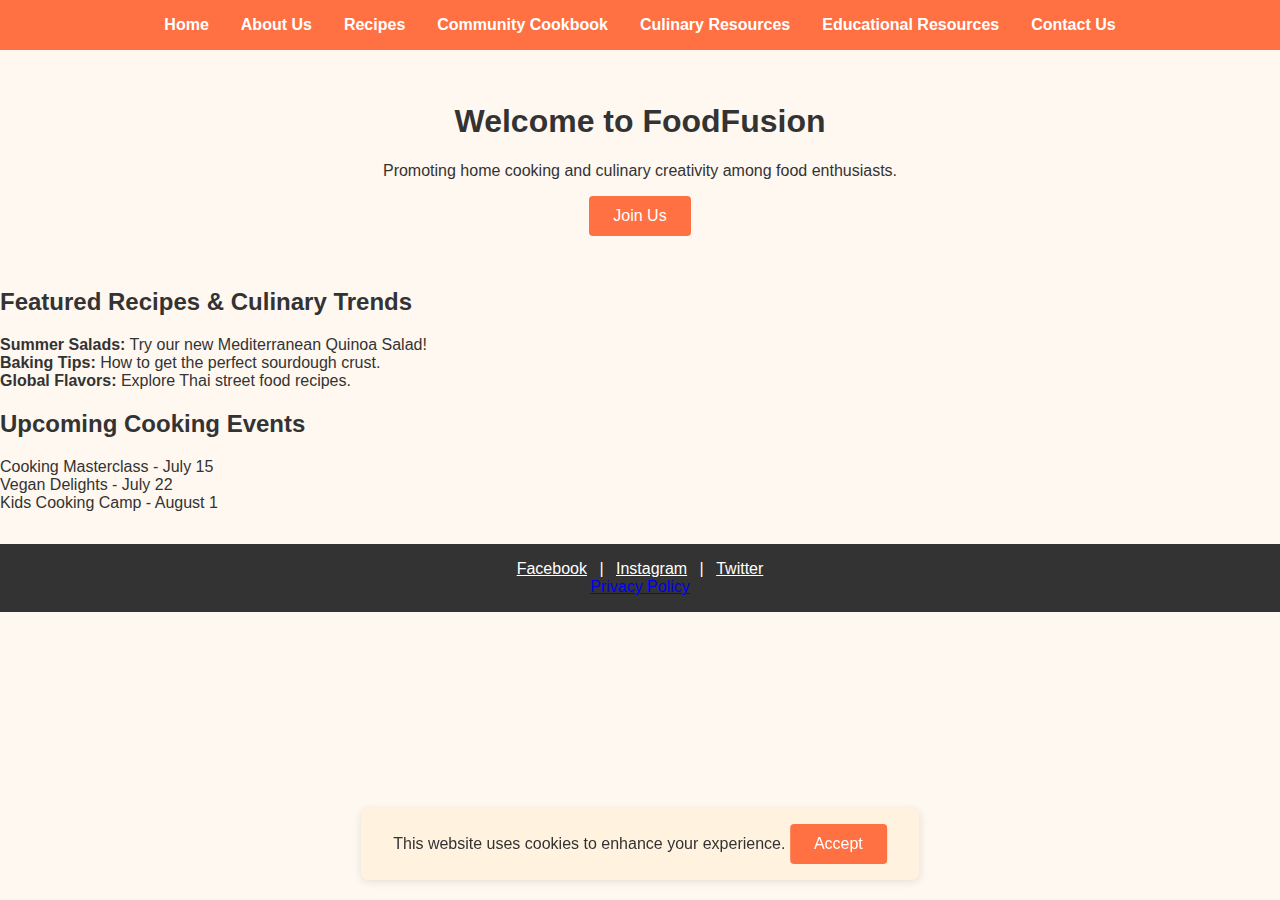
<file: index.html>
<!DOCTYPE html>
<html lang="en">
<head>
    <meta charset="UTF-8">
    <meta name="viewport" content="width=device-width, initial-scale=1.0">
    <title>FoodFusion - Home</title>
    <link rel="stylesheet" href="assets/style.css">
</head>
<body>
    <!-- Responsive Navbar -->
    <nav>
        <ul>
            <li><a href="index.html">Home</a></li>
            <li><a href="about.html">About Us</a></li>
            <li><a href="recipes.html">Recipes</a></li>
            <li><a href="community.html">Community Cookbook</a></li>
            <li><a href="culinary-resources.html">Culinary Resources</a></li>
            <li><a href="educational-resources.html">Educational Resources</a></li>
            <li><a href="contact.html">Contact Us</a></li>
        </ul>
    </nav>
    <!-- Mission Intro -->
    <section class="intro">
        <h1>Welcome to FoodFusion</h1>
        <p>Promoting home cooking and culinary creativity among food enthusiasts.</p>
        <button id="joinBtn">Join Us</button>
    </section>
    <!-- Join Us Pop-up Form -->
    <div id="joinPopup" class="modal">
        <form id="registerForm">
            <h2>Join FoodFusion</h2>
            <input type="text" name="first_name" placeholder="First Name" required>
            <input type="text" name="last_name" placeholder="Last Name" required>
            <input type="email" name="email" placeholder="Email" required>
            <input type="password" name="password" placeholder="Password" required>
            <button type="submit">Register</button>
            <button type="button" id="closePopup">Cancel</button>
        </form>
    </div>
    <!-- News Feed -->
    <section id="newsFeed">
        <h2>Featured Recipes & Culinary Trends</h2>
        <div id="newsItems"></div>
    </section>
    <!-- Carousel for Events -->
    <section id="eventsCarousel">
        <h2>Upcoming Cooking Events</h2>
        <div class="carousel">
            <!-- Carousel items will go here -->
        </div>
    </section>
    <!-- Social Media & Footer -->
    <footer>
        <div class="social-links">
            <a href="#">Facebook</a> |
            <a href="#">Instagram</a> |
            <a href="#">Twitter</a>
        </div>
        <a href="#" id="privacyPolicy">Privacy Policy</a>
        <div id="cookieConsent" class="cookie-popup">
            <span>This website uses cookies to enhance your experience.</span>
            <button id="acceptCookies">Accept</button>
        </div>
    </footer>
    <script src="assets/main.js"></script>
</body>
</html>
</file>
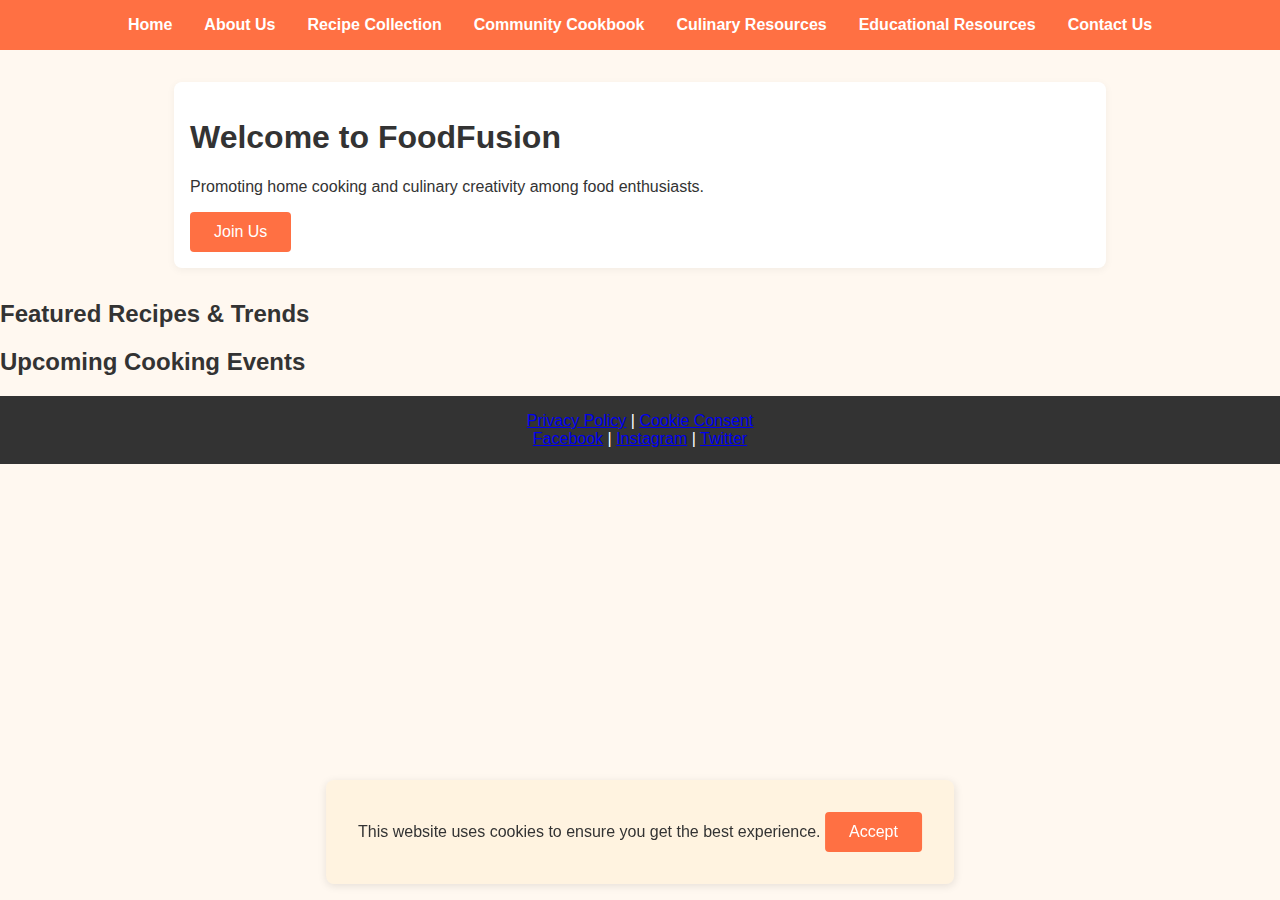
<file: frontend/index.html>
<!DOCTYPE html>
<html lang="en">
<head>
    <meta charset="UTF-8">
    <meta name="viewport" content="width=device-width, initial-scale=1.0">
    <title>FoodFusion - Home</title>
    <link rel="stylesheet" href="../assets/css/style.css">
</head>
<body>
    <nav>
        <!-- Responsive navigation bar -->
        <ul>
            <li><a href="index.html">Home</a></li>
            <li><a href="about.html">About Us</a></li>
            <li><a href="recipes.html">Recipe Collection</a></li>
            <li><a href="community.html">Community Cookbook</a></li>
            <li><a href="resources.html">Culinary Resources</a></li>
            <li><a href="education.html">Educational Resources</a></li>
            <li><a href="contact.html">Contact Us</a></li>
        </ul>
    </nav>
    <header>
        <h1>Welcome to FoodFusion</h1>
        <p>Promoting home cooking and culinary creativity among food enthusiasts.</p>
        <button id="joinBtn">Join Us</button>
    </header>
    <section id="news-feed">
        <h2>Featured Recipes & Trends</h2>
        <!-- News feed placeholder -->
    </section>
    <section id="carousel">
        <h2>Upcoming Cooking Events</h2>
        <!-- Carousel placeholder -->
    </section>
    <footer>
        <div>
            <a href="#">Privacy Policy</a> |
            <a href="#">Cookie Consent</a>
        </div>
        <div>
            <a href="#">Facebook</a> |
            <a href="#">Instagram</a> |
            <a href="#">Twitter</a>
        </div>
    </footer>
    <div id="join-popup" class="modal">
        <form id="join-form">
            <h2>Join FoodFusion</h2>
            <input type="text" name="first_name" placeholder="First Name" required>
            <input type="text" name="last_name" placeholder="Last Name" required>
            <input type="email" name="email" placeholder="Email" required>
            <input type="password" name="password" placeholder="Password" required>
            <button type="submit">Register</button>
            <button type="button" id="close-popup">Close</button>
        </form>
    </div>
    <div id="cookie-consent" class="cookie-popup">
        <p>This website uses cookies to ensure you get the best experience. <button id="accept-cookies">Accept</button></p>
    </div>
    <script src="../assets/js/main.js"></script>
</body>
</html>
</file>
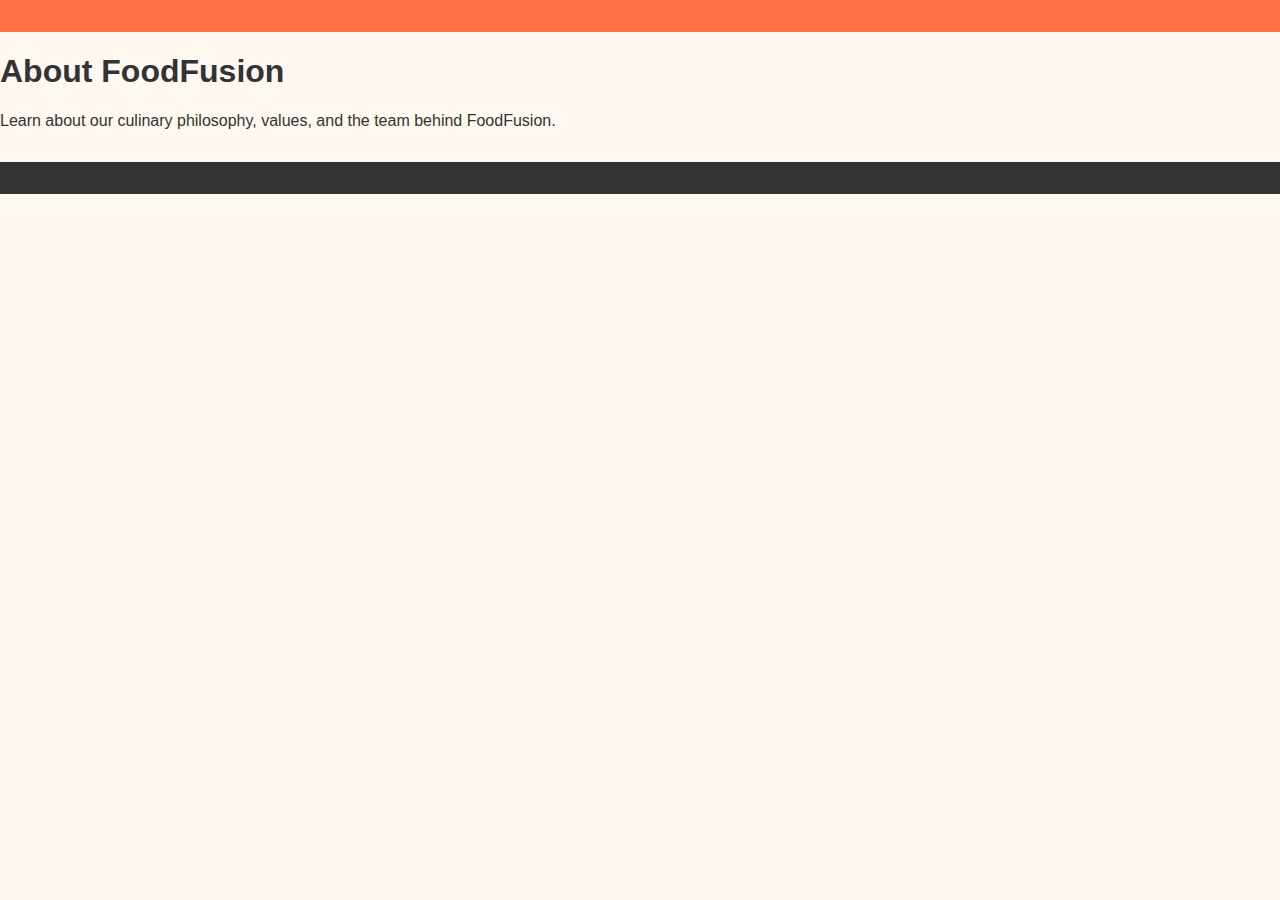
<file: about.html>
<!DOCTYPE html>
<html lang="en">
<head>
    <meta charset="UTF-8">
    <meta name="viewport" content="width=device-width, initial-scale=1.0">
    <title>About Us - FoodFusion</title>
    <link rel="stylesheet" href="assets/style.css">
</head>
<body>
    <nav>
        <!-- ...existing code... -->
    </nav>
    <section class="about">
        <h1>About FoodFusion</h1>
        <p>Learn about our culinary philosophy, values, and the team behind FoodFusion.</p>
        <!-- More content here -->
    </section>
    <footer>
        <!-- ...existing code... -->
    </footer>
</body>
</html>
</file>
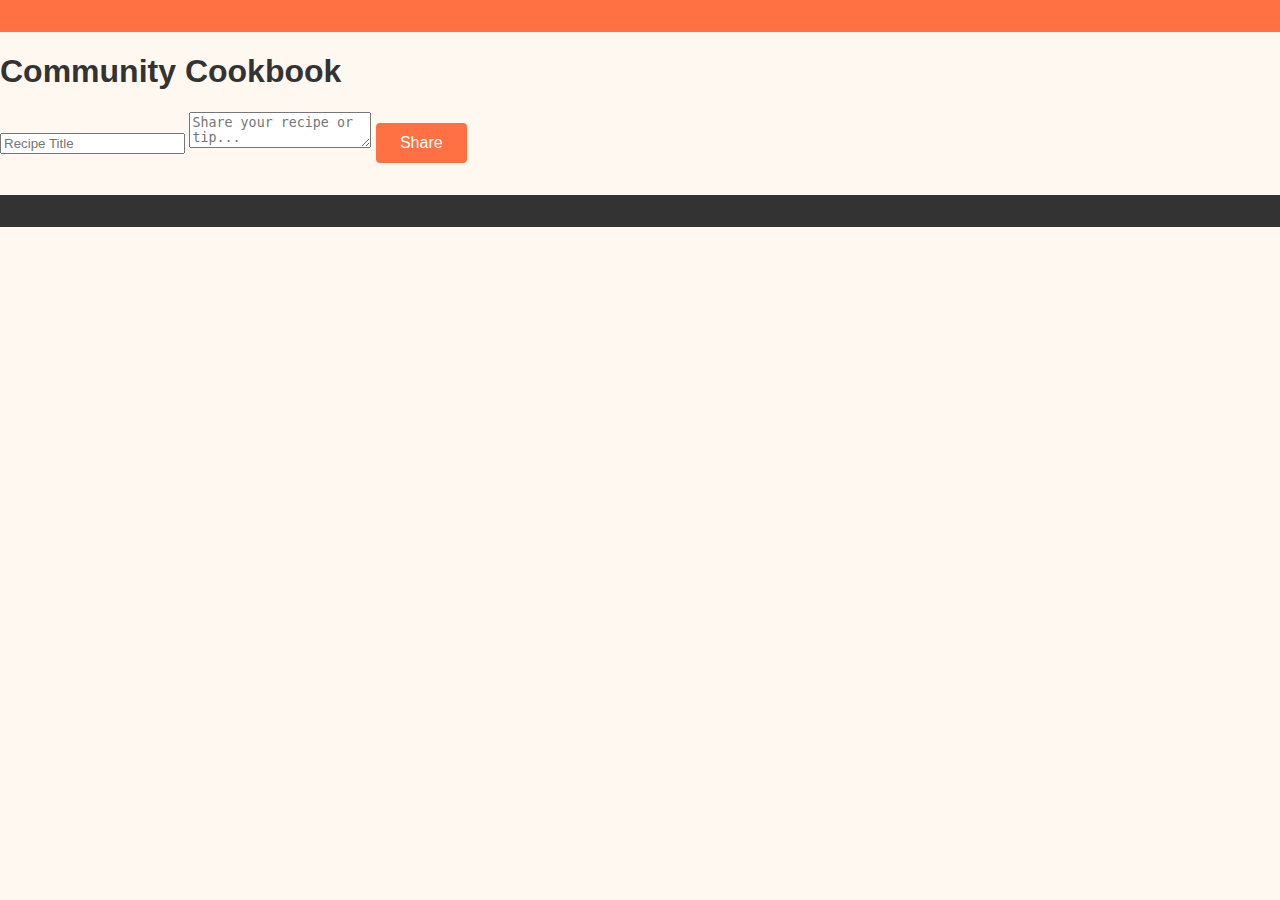
<file: community.html>
<!DOCTYPE html>
<html lang="en">
<head>
    <meta charset="UTF-8">
    <meta name="viewport" content="width=device-width, initial-scale=1.0">
    <title>Community Cookbook - FoodFusion</title>
    <link rel="stylesheet" href="assets/style.css">
</head>
<body>
    <nav>
        <!-- ...existing code... -->
    </nav>
    <section class="community">
        <h1>Community Cookbook</h1>
        <form id="communityRecipeForm">
            <input type="text" name="title" placeholder="Recipe Title" required>
            <textarea name="content" placeholder="Share your recipe or tip..." required></textarea>
            <button type="submit">Share</button>
        </form>
        <div id="communityPosts">
            <!-- Community posts will appear here -->
        </div>
    </section>
    <footer>
        <!-- ...existing code... -->
    </footer>
</body>
</html>
</file>
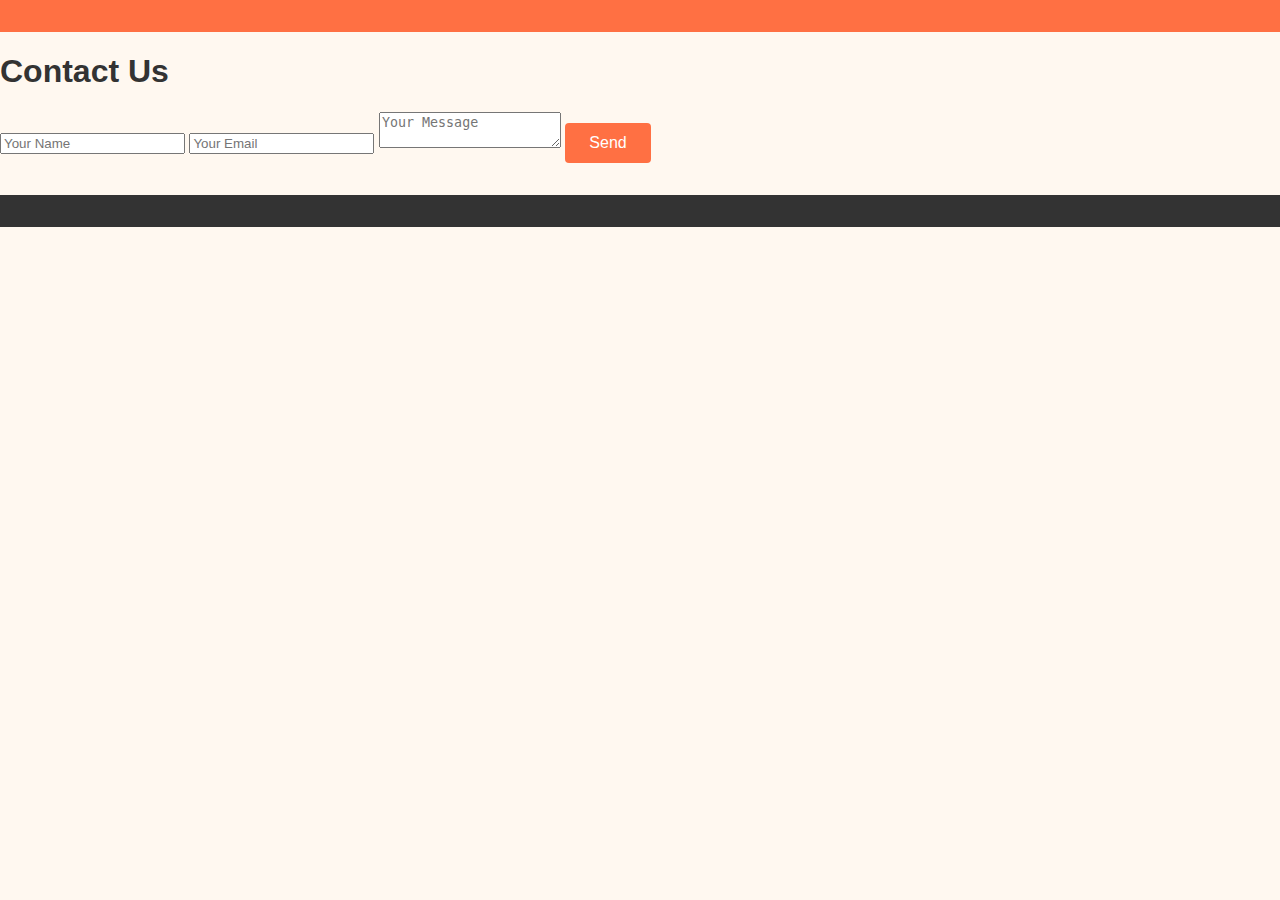
<file: contact.html>
<!DOCTYPE html>
<html lang="en">
<head>
    <meta charset="UTF-8">
    <meta name="viewport" content="width=device-width, initial-scale=1.0">
    <title>Contact Us - FoodFusion</title>
    <link rel="stylesheet" href="assets/style.css">
</head>
<body>
    <nav>
        <!-- ...existing code... -->
    </nav>
    <section class="contact">
        <h1>Contact Us</h1>
        <form id="contactForm">
            <input type="text" name="name" placeholder="Your Name" required>
            <input type="email" name="email" placeholder="Your Email" required>
            <textarea name="message" placeholder="Your Message" required></textarea>
            <button type="submit">Send</button>
        </form>
    </section>
    <footer>
        <!-- ...existing code... -->
    </footer>
</body>
</html>
</file>
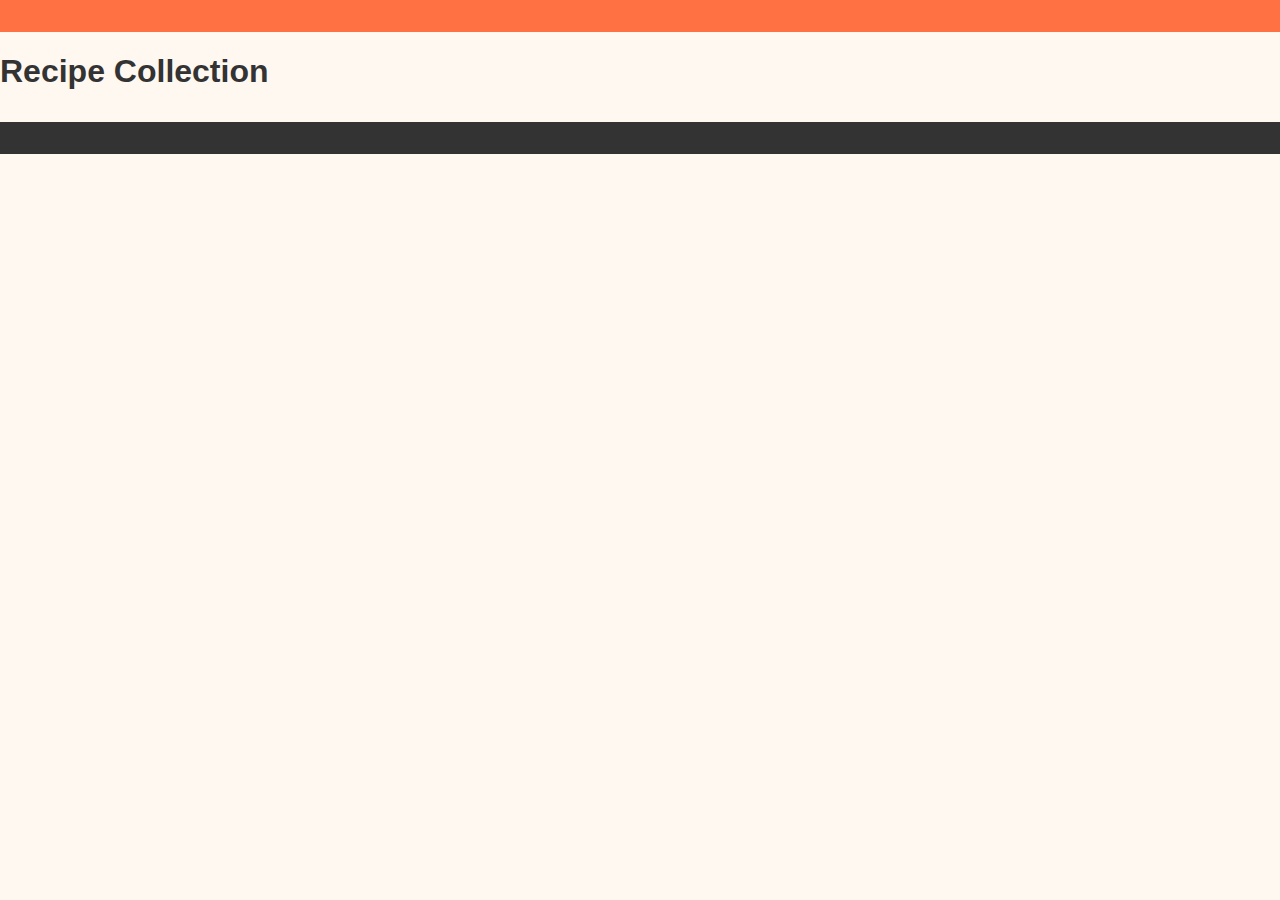
<file: recipes.html>
<!DOCTYPE html>
<html lang="en">
<head>
    <meta charset="UTF-8">
    <meta name="viewport" content="width=device-width, initial-scale=1.0">
    <title>Recipes - FoodFusion</title>
    <link rel="stylesheet" href="assets/style.css">
</head>
<body>
    <nav>
        <!-- ...existing code... -->
    </nav>
    <section class="recipes">
        <h1>Recipe Collection</h1>
        <div id="recipeFilters">
            <!-- Filters for cuisine, dietary, difficulty -->
        </div>
        <div id="recipeList">
            <!-- Recipes will be loaded here -->
        </div>
    </section>
    <footer>
        <!-- ...existing code... -->
    </footer>
</body>
</html>
</file>
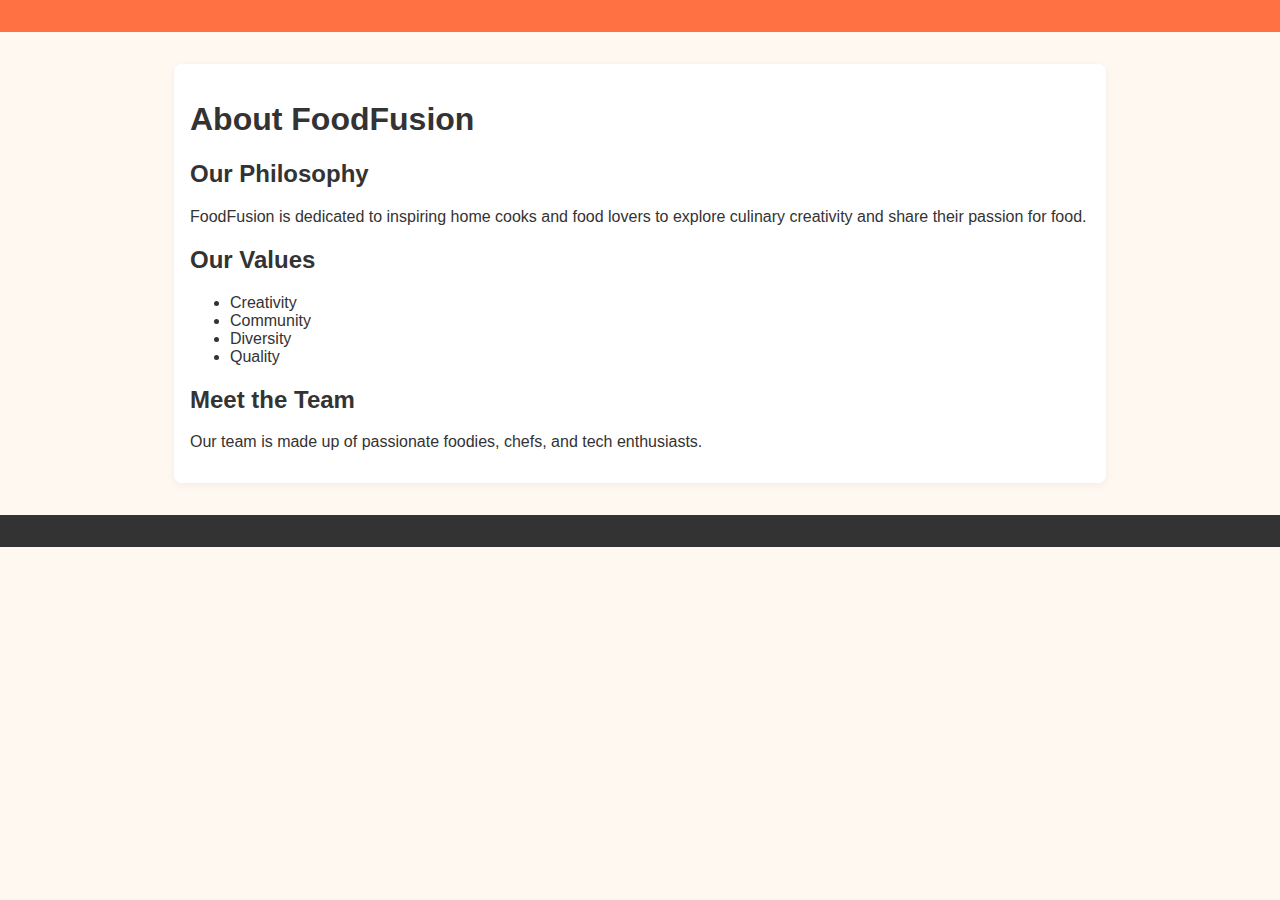
<file: frontend/about.html>
<!DOCTYPE html>
<html lang="en">
<head>
    <meta charset="UTF-8">
    <meta name="viewport" content="width=device-width, initial-scale=1.0">
    <title>About Us - FoodFusion</title>
    <link rel="stylesheet" href="../assets/css/style.css">
</head>
<body>
    <nav>
        <!-- ...existing code... -->
    </nav>
    <main>
        <h1>About FoodFusion</h1>
        <section>
            <h2>Our Philosophy</h2>
            <p>FoodFusion is dedicated to inspiring home cooks and food lovers to explore culinary creativity and share their passion for food.</p>
        </section>
        <section>
            <h2>Our Values</h2>
            <ul>
                <li>Creativity</li>
                <li>Community</li>
                <li>Diversity</li>
                <li>Quality</li>
            </ul>
        </section>
        <section>
            <h2>Meet the Team</h2>
            <p>Our team is made up of passionate foodies, chefs, and tech enthusiasts.</p>
        </section>
    </main>
    <footer>
        <!-- ...existing code... -->
    </footer>
</body>
</html>
</file>
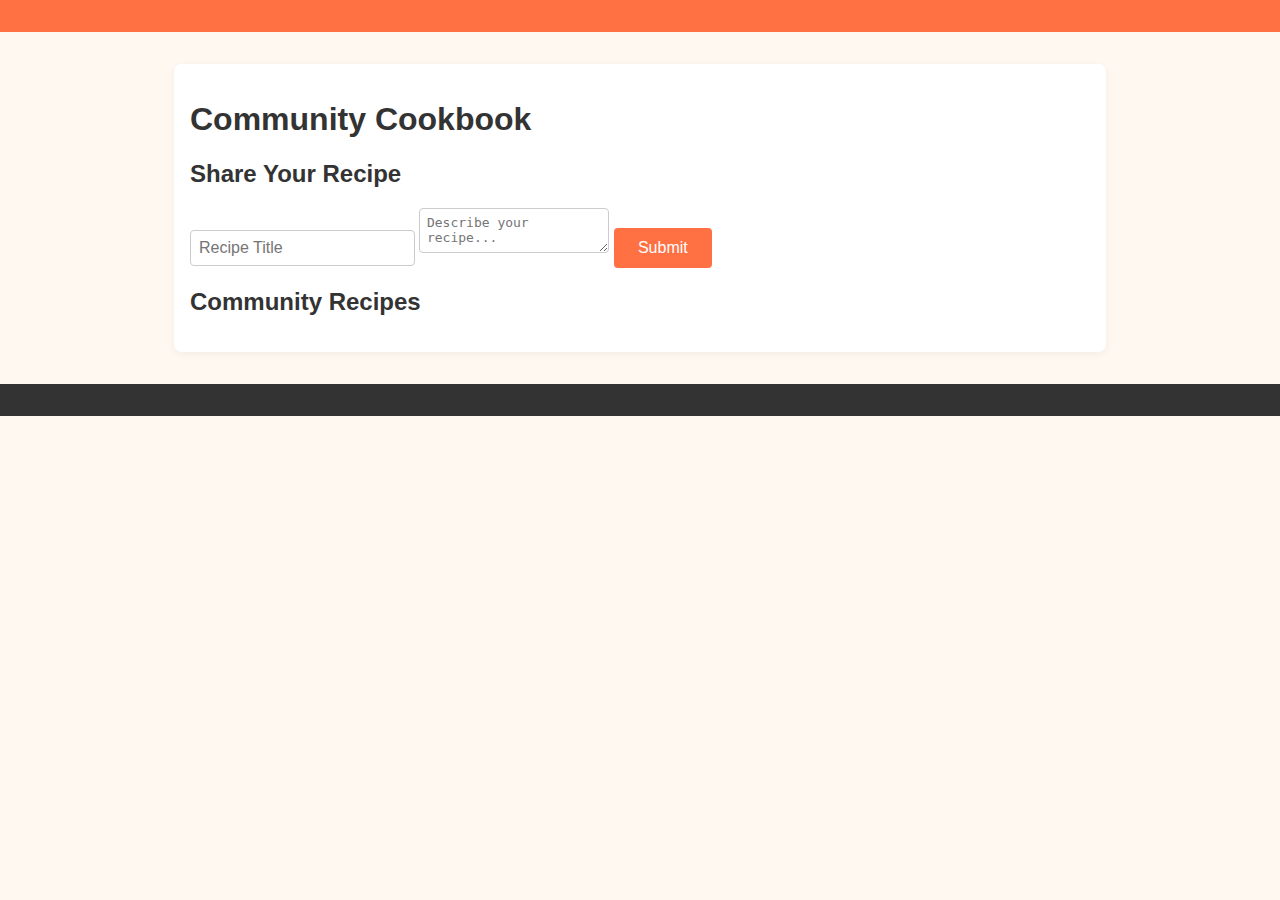
<file: frontend/community.html>
<!DOCTYPE html>
<html lang="en">
<head>
    <meta charset="UTF-8">
    <meta name="viewport" content="width=device-width, initial-scale=1.0">
    <title>Community Cookbook - FoodFusion</title>
    <link rel="stylesheet" href="../assets/css/style.css">
</head>
<body>
    <nav>
        <!-- ...existing code... -->
    </nav>
    <main>
        <h1>Community Cookbook</h1>
        <section>
            <h2>Share Your Recipe</h2>
            <form id="community-recipe-form">
                <input type="text" name="title" placeholder="Recipe Title" required>
                <textarea name="description" placeholder="Describe your recipe..." required></textarea>
                <button type="submit">Submit</button>
            </form>
        </section>
        <section>
            <h2>Community Recipes</h2>
            <div id="community-recipes">
                <!-- Community recipes will be loaded here -->
            </div>
        </section>
    </main>
    <footer>
        <!-- ...existing code... -->
    </footer>
</body>
</html>
</file>
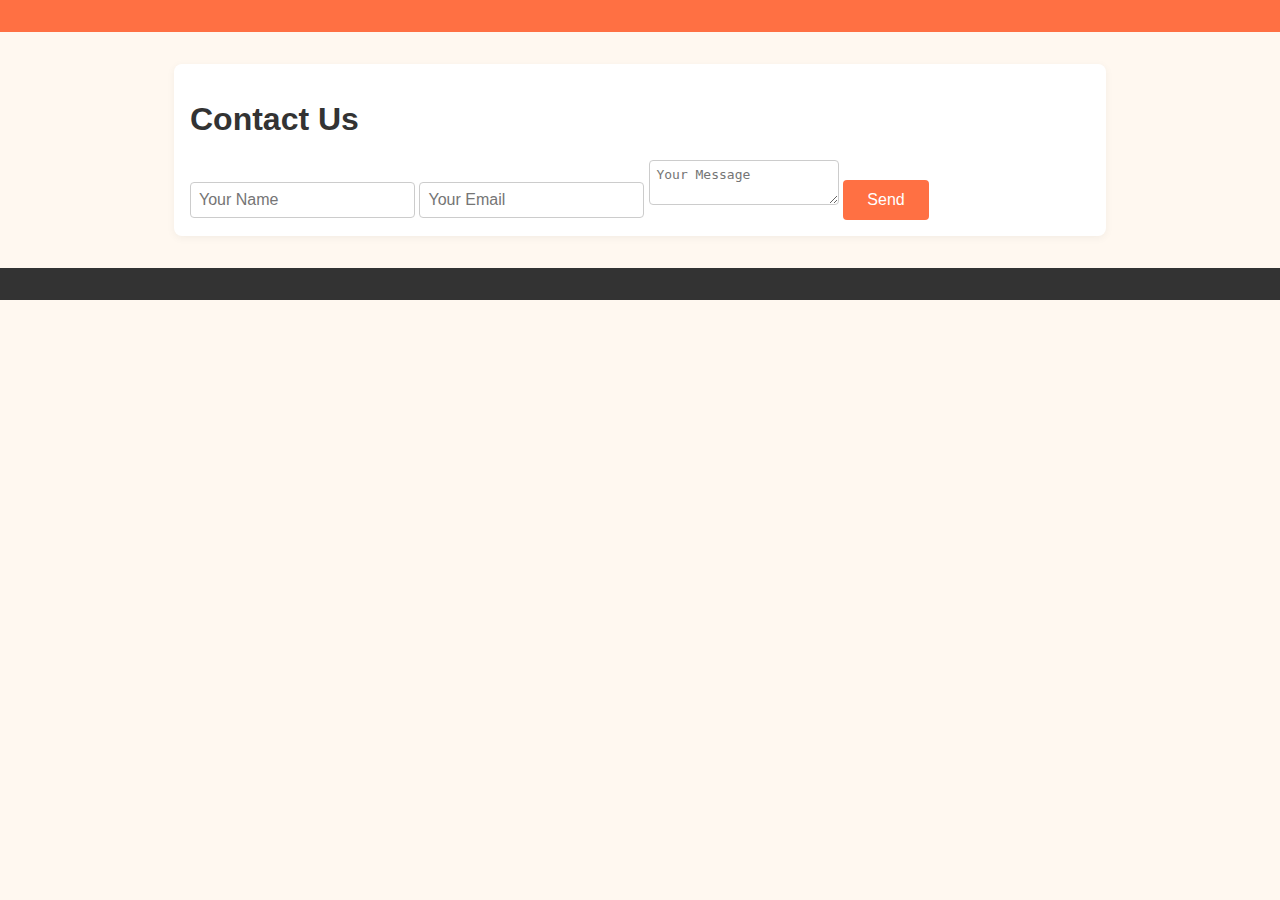
<file: frontend/contact.html>
<!DOCTYPE html>
<html lang="en">
<head>
    <meta charset="UTF-8">
    <meta name="viewport" content="width=device-width, initial-scale=1.0">
    <title>Contact Us - FoodFusion</title>
    <link rel="stylesheet" href="../assets/css/style.css">
</head>
<body>
    <nav>
        <!-- ...existing code... -->
    </nav>
    <main>
        <h1>Contact Us</h1>
        <form id="contact-form">
            <input type="text" name="name" placeholder="Your Name" required>
            <input type="email" name="email" placeholder="Your Email" required>
            <textarea name="message" placeholder="Your Message" required></textarea>
            <button type="submit">Send</button>
        </form>
    </main>
    <footer>
        <!-- ...existing code... -->
    </footer>
</body>
</html>
</file>
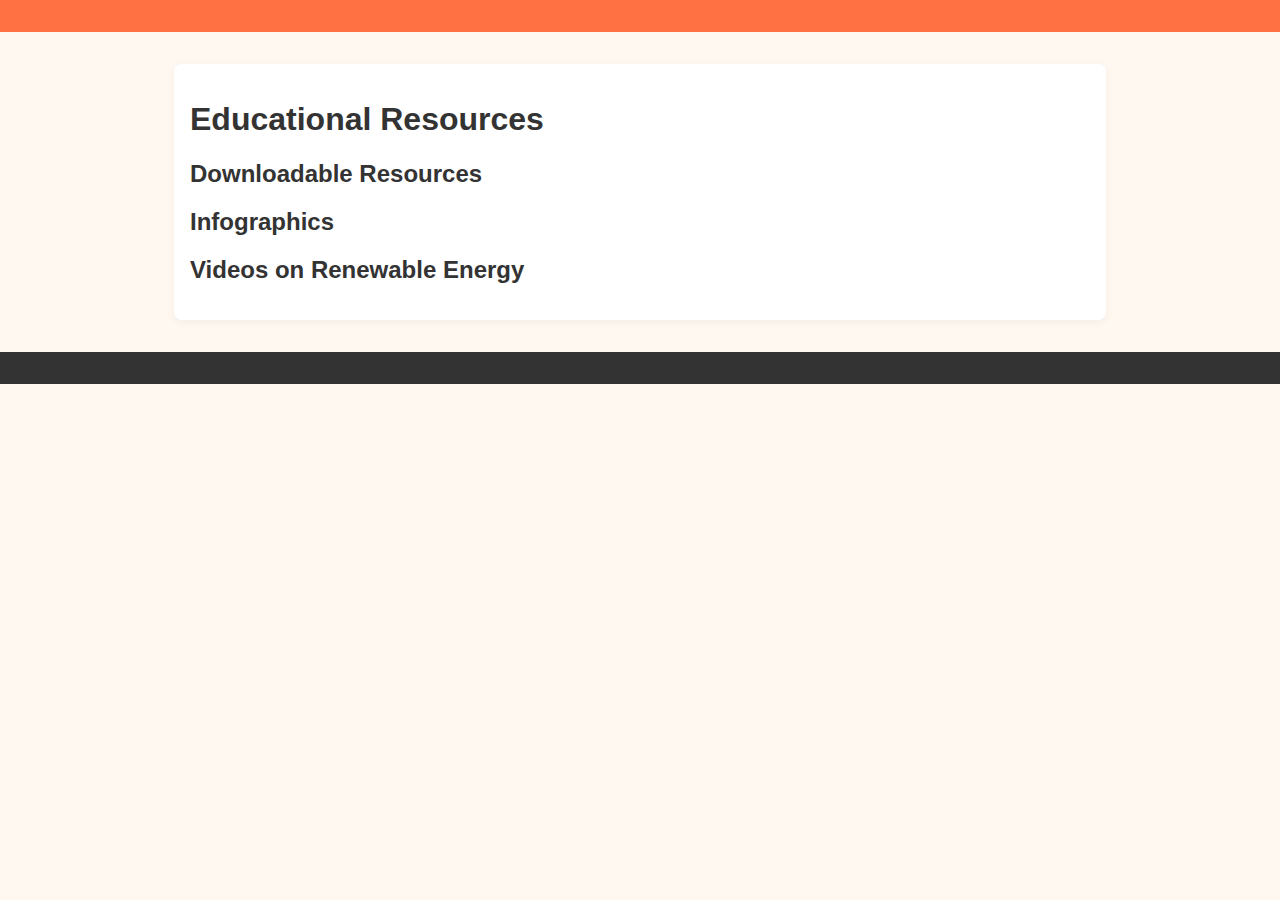
<file: frontend/education.html>
<!DOCTYPE html>
<html lang="en">
<head>
    <meta charset="UTF-8">
    <meta name="viewport" content="width=device-width, initial-scale=1.0">
    <title>Educational Resources - FoodFusion</title>
    <link rel="stylesheet" href="../assets/css/style.css">
</head>
<body>
    <nav>
        <!-- ...existing code... -->
    </nav>
    <main>
        <h1>Educational Resources</h1>
        <section>
            <h2>Downloadable Resources</h2>
            <!-- Download links placeholder -->
        </section>
        <section>
            <h2>Infographics</h2>
            <!-- Infographics placeholder -->
        </section>
        <section>
            <h2>Videos on Renewable Energy</h2>
            <!-- Videos placeholder -->
        </section>
    </main>
    <footer>
        <!-- ...existing code... -->
    </footer>
</body>
</html>
</file>
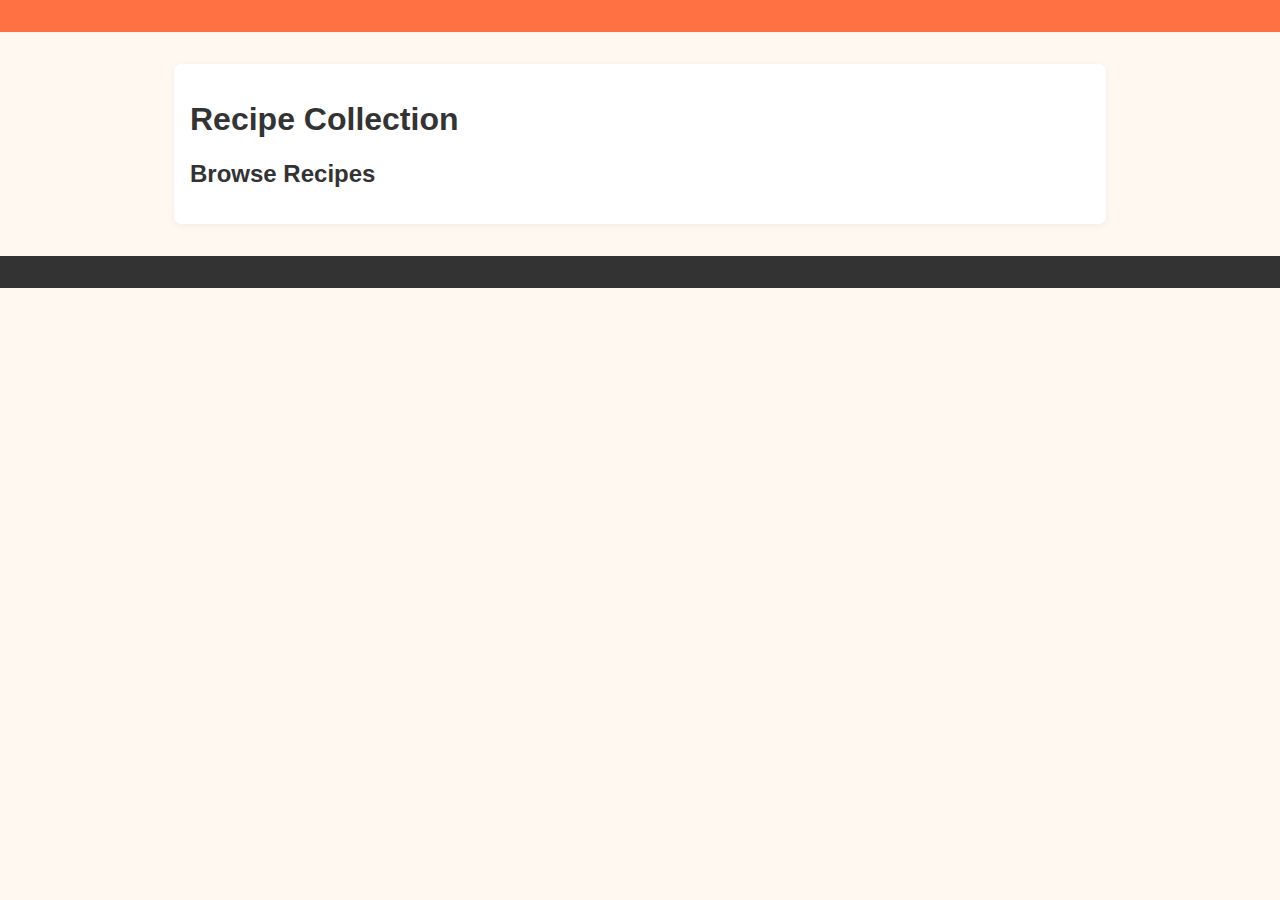
<file: frontend/recipes.html>
<!DOCTYPE html>
<html lang="en">
<head>
    <meta charset="UTF-8">
    <meta name="viewport" content="width=device-width, initial-scale=1.0">
    <title>Recipe Collection - FoodFusion</title>
    <link rel="stylesheet" href="../assets/css/style.css">
</head>
<body>
    <nav>
        <!-- ...existing code... -->
    </nav>
    <main>
        <h1>Recipe Collection</h1>
        <section>
            <h2>Browse Recipes</h2>
            <div id="recipe-filters">
                <!-- Filters for cuisine, dietary, difficulty -->
            </div>
            <div id="recipe-list">
                <!-- Recipe cards will be loaded here -->
            </div>
        </section>
    </main>
    <footer>
        <!-- ...existing code... -->
    </footer>
</body>
</html>
</file>
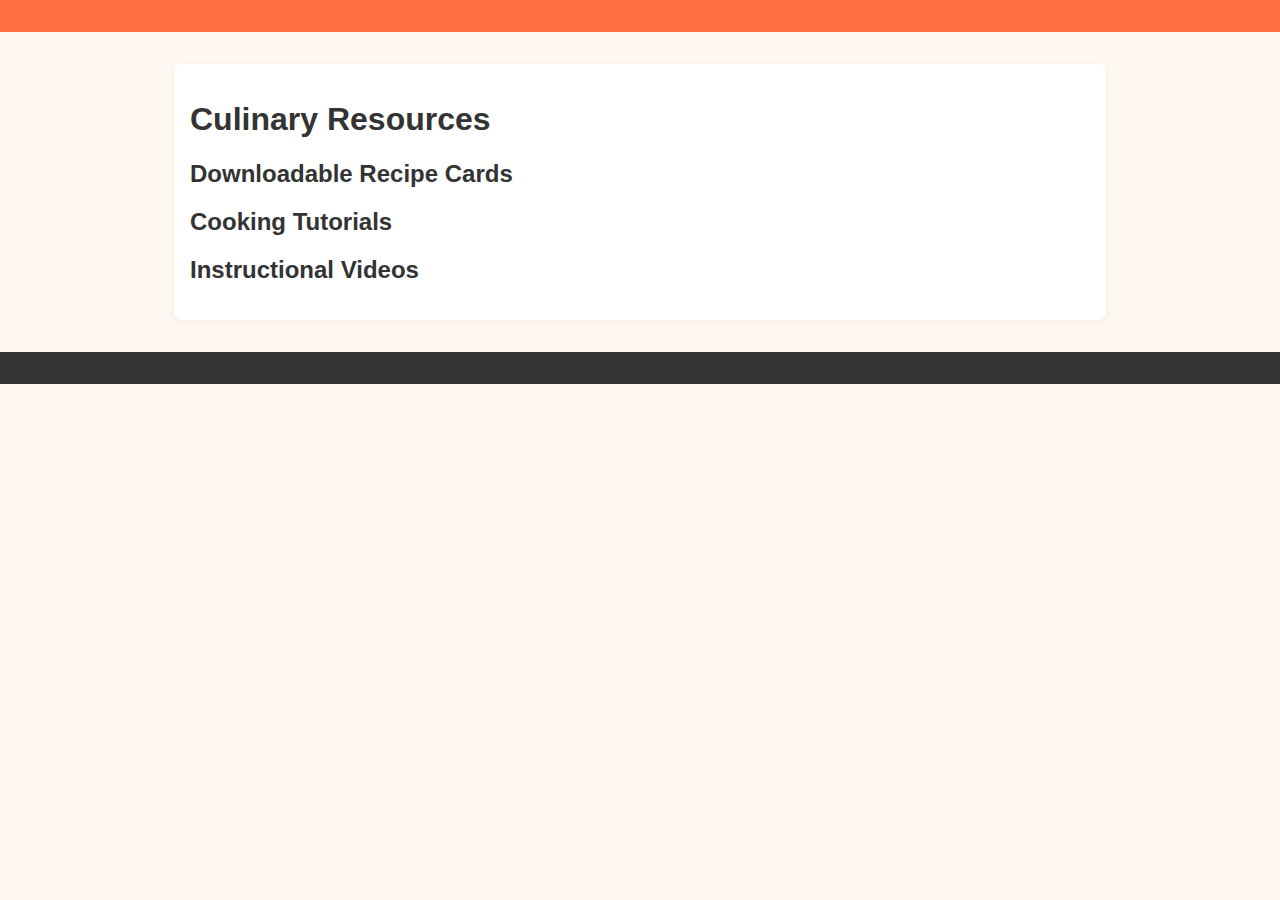
<file: frontend/resources.html>
<!DOCTYPE html>
<html lang="en">
<head>
    <meta charset="UTF-8">
    <meta name="viewport" content="width=device-width, initial-scale=1.0">
    <title>Culinary Resources - FoodFusion</title>
    <link rel="stylesheet" href="../assets/css/style.css">
</head>
<body>
    <nav>
        <!-- ...existing code... -->
    </nav>
    <main>
        <h1>Culinary Resources</h1>
        <section>
            <h2>Downloadable Recipe Cards</h2>
            <!-- Download links placeholder -->
        </section>
        <section>
            <h2>Cooking Tutorials</h2>
            <!-- Tutorials placeholder -->
        </section>
        <section>
            <h2>Instructional Videos</h2>
            <!-- Videos placeholder -->
        </section>
    </main>
    <footer>
        <!-- ...existing code... -->
    </footer>
</body>
</html>
</file>
<file: assets/style.css>
/* FoodFusion Starter CSS */
body {
    font-family: Arial, sans-serif;
    margin: 0;
    padding: 0;
    background: #fff8f0;
    color: #333;
}
nav {
    background: #ff7043;
    padding: 1em 0;
}
nav ul {
    list-style: none;
    display: flex;
    justify-content: center;
    margin: 0;
    padding: 0;
}
nav ul li {
    margin: 0 1em;
}
nav ul li a {
    color: #fff;
    text-decoration: none;
    font-weight: bold;
}
nav ul li a:hover {
    text-decoration: underline;
}
.intro {
    text-align: center;
    padding: 2em 1em;
}
button {
    background: #ff7043;
    color: #fff;
    border: none;
    padding: 0.7em 1.5em;
    border-radius: 4px;
    cursor: pointer;
    font-size: 1em;
}
button:hover {
    background: #ff5722;
}
.modal {
    display: none;
    position: fixed;
    z-index: 1000;
    left: 0; top: 0;
    width: 100%; height: 100%;
    background: rgba(0,0,0,0.5);
    justify-content: center;
    align-items: center;
}
.modal form {
    background: #fff;
    padding: 2em;
    border-radius: 8px;
    box-shadow: 0 2px 8px rgba(0,0,0,0.2);
    display: flex;
    flex-direction: column;
    gap: 1em;
    min-width: 300px;
}
footer {
    background: #333;
    color: #fff;
    text-align: center;
    padding: 1em 0;
    position: relative;
    margin-top: 2em;
}
.social-links a {
    color: #fff;
    margin: 0 0.5em;
}
.cookie-popup {
    display: none;
    position: fixed;
    bottom: 20px;
    left: 50%;
    transform: translateX(-50%);
    background: #fff3e0;
    color: #333;
    padding: 1em 2em;
    border-radius: 8px;
    box-shadow: 0 2px 8px rgba(0,0,0,0.1);
    z-index: 2000;
}
@media (max-width: 700px) {
    nav ul {
        flex-direction: column;
        align-items: center;
    }
    .intro, .about, .recipes, .community, .contact, .culinary-resources, .educational-resources {
        padding: 1em;
    }
}
</file>
<file: assets/css/style.css>
/* FoodFusion Main Styles */
body {
    font-family: Arial, sans-serif;
    margin: 0;
    padding: 0;
    background: #fff8f0;
    color: #333;
}
nav {
    background: #ff7043;
    padding: 1em 0;
}
nav ul {
    list-style: none;
    display: flex;
    flex-wrap: wrap;
    justify-content: center;
    margin: 0;
    padding: 0;
}
nav ul li {
    margin: 0 1em;
}
nav ul li a {
    color: #fff;
    text-decoration: none;
    font-weight: bold;
}
nav ul li a:hover {
    text-decoration: underline;
}
header, main {
    max-width: 900px;
    margin: 2em auto;
    padding: 1em;
    background: #fff;
    border-radius: 8px;
    box-shadow: 0 2px 8px rgba(0,0,0,0.05);
}
footer {
    background: #333;
    color: #fff;
    text-align: center;
    padding: 1em 0;
    position: relative;
    bottom: 0;
    width: 100%;
}
button {
    background: #ff7043;
    color: #fff;
    border: none;
    padding: 0.7em 1.5em;
    border-radius: 4px;
    cursor: pointer;
    font-size: 1em;
}
button:hover {
    background: #ff5722;
}
.modal {
    display: none;
    position: fixed;
    z-index: 1000;
    left: 0; top: 0;
    width: 100%; height: 100%;
    background: rgba(0,0,0,0.5);
    justify-content: center;
    align-items: center;
}
.modal form {
    background: #fff;
    padding: 2em;
    border-radius: 8px;
    box-shadow: 0 2px 8px rgba(0,0,0,0.2);
    display: flex;
    flex-direction: column;
    gap: 1em;
}
input, textarea {
    padding: 0.5em;
    border: 1px solid #ccc;
    border-radius: 4px;
    font-size: 1em;
}
.cookie-popup {
    position: fixed;
    bottom: 1em;
    left: 50%;
    transform: translateX(-50%);
    background: #fff3e0;
    color: #333;
    padding: 1em 2em;
    border-radius: 8px;
    box-shadow: 0 2px 8px rgba(0,0,0,0.1);
    display: none;
    z-index: 2000;
}
@media (max-width: 700px) {
    nav ul {
        flex-direction: column;
        align-items: center;
    }
    header, main {
        margin: 1em;
        padding: 0.5em;
    }
}
</file>
